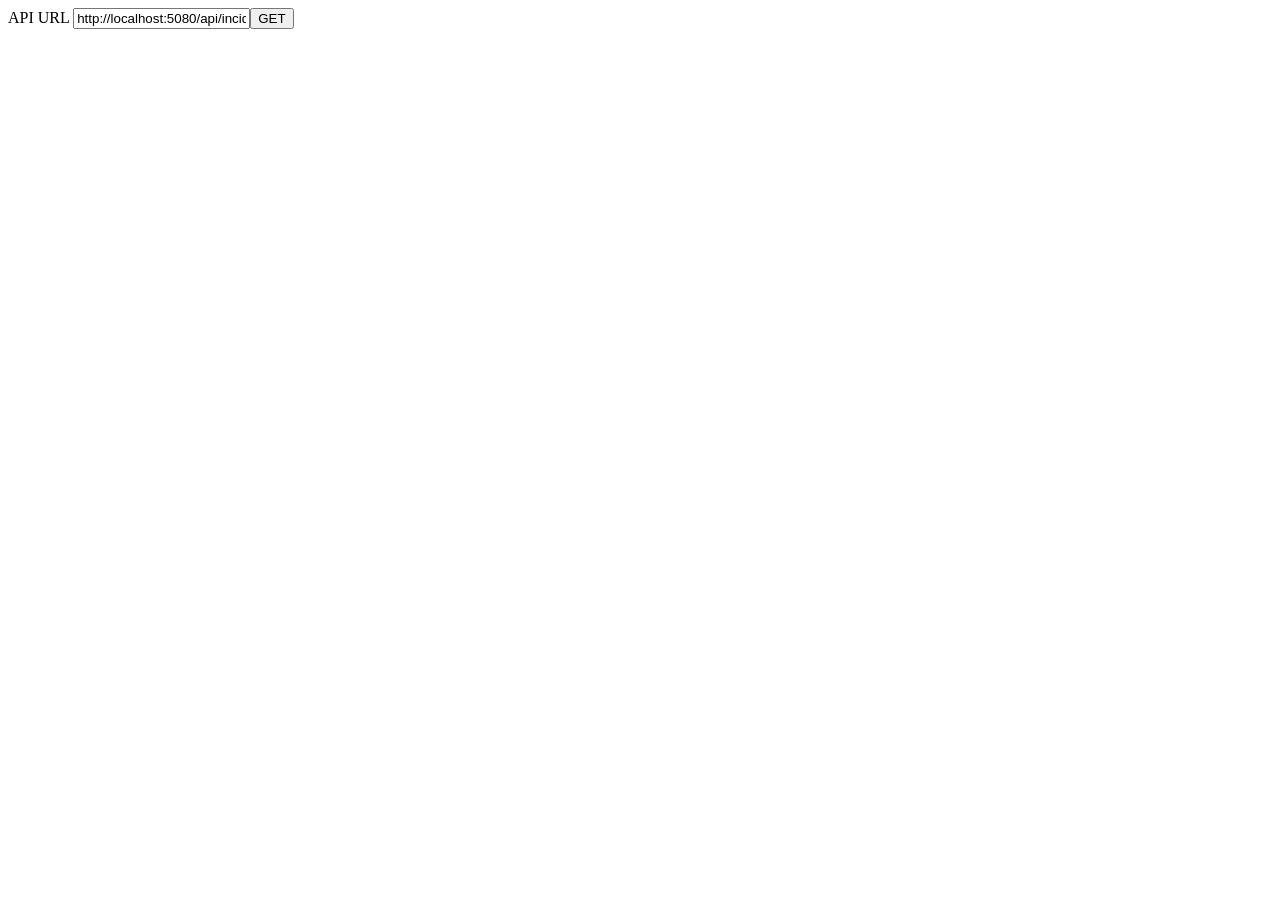
<file: demonstrations/cors-probe/index.html>
<!doctype html><html lang="uk"><meta charset="utf-8"><title>CORS probe</title>
<label>API URL <input id="url" value="http://localhost:5080/api/incidents"></label><button id="probe">GET</button><pre id="result"></pre>
<script src="probe.js" defer></script></html>
</file>
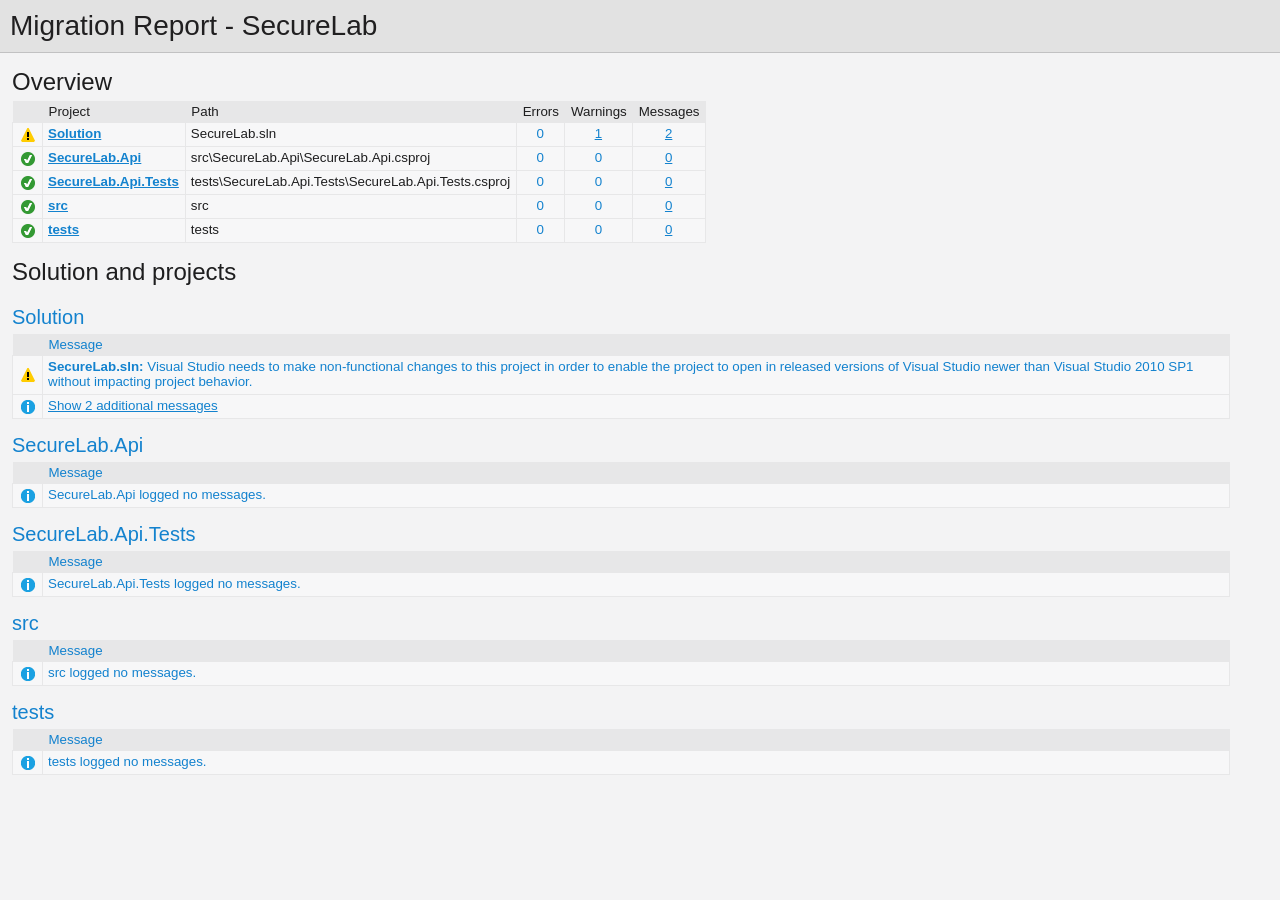
<file: UpgradeLog.htm>
﻿<!DOCTYPE html>
<!-- saved from url=(0014)about:internet -->
 <html xmlns:msxsl="urn:schemas-microsoft-com:xslt"><head><meta content="en-us" http-equiv="Content-Language" /><meta content="text/html; charset=utf-16" http-equiv="Content-Type" /><title _locID="ConversionReport0">
          Migration Report
        </title><style> 
                    /* Body style, for the entire document */
                    body
                    {
                        background: #F3F3F4;
                        color: #1E1E1F;
                        font-family: "Segoe UI", Tahoma, Geneva, Verdana, sans-serif;
                        padding: 0;
                        margin: 0;
                    }

                    /* Header1 style, used for the main title */
                    h1
                    {
                        padding: 10px 0px 10px 10px;
                        font-size: 21pt;
                        background-color: #E2E2E2;
                        border-bottom: 1px #C1C1C2 solid; 
                        color: #201F20;
                        margin: 0;
                        font-weight: normal;
                    }

                    /* Header2 style, used for "Overview" and other sections */
                    h2
                    {
                        font-size: 18pt;
                        font-weight: normal;
                        padding: 15px 0 5px 0;
                        margin: 0;
                    }

                    /* Header3 style, used for sub-sections, such as project name */
                    h3
                    {
                        font-weight: normal;
                        font-size: 15pt;
                        margin: 0;
                        padding: 15px 0 5px 0;
                        background-color: transparent;
                    }

                    /* Color all hyperlinks one color */
                    a
                    {
                        color: #1382CE;
                    }

                    /* Table styles */ 
                    table
                    {
                        border-spacing: 0 0;
                        border-collapse: collapse;
                        font-size: 10pt;
                    }

                    table th
                    {
                        background: #E7E7E8;
                        text-align: left;
                        text-decoration: none;
                        font-weight: normal;
                        padding: 3px 6px 3px 6px;
                    }

                    table td
                    {
                        vertical-align: top;
                        padding: 3px 6px 5px 5px;
                        margin: 0px;
                        border: 1px solid #E7E7E8;
                        background: #F7F7F8;
                    }

                    /* Local link is a style for hyperlinks that link to file:/// content, there are lots so color them as 'normal' text until the user mouse overs */
                    .localLink
                    {
                        color: #1E1E1F;
                        background: #EEEEED;
                        text-decoration: none;
                    }

                    .localLink:hover
                    {
                        color: #1382CE;
                        background: #FFFF99;
                        text-decoration: none;
                    }

                    /* Center text, used in the over views cells that contain message level counts */ 
                    .textCentered
                    {
                        text-align: center;
                    }

                    /* The message cells in message tables should take up all avaliable space */
                    .messageCell
                    {
                        width: 100%;
                    }

                    /* Padding around the content after the h1 */ 
                    #content 
                    {
	                    padding: 0px 12px 12px 12px; 
                    }

                    /* The overview table expands to width, with a max width of 97% */ 
                    #overview table
                    {
                        width: auto;
                        max-width: 75%; 
                    }

                    /* The messages tables are always 97% width */
                    #messages table
                    {
                        width: 97%;
                    }

                    /* All Icons */
                    .IconSuccessEncoded, .IconInfoEncoded, .IconWarningEncoded, .IconErrorEncoded
                    {
                        min-width:18px;
                        min-height:18px; 
                        background-repeat:no-repeat;
                        background-position:center;
                    }

                    /* Success icon encoded */
                    .IconSuccessEncoded
                    {
                        /* Note: Do not delete the comment below. It is used to verify the correctness of the encoded image resource below before the product is released */
                        /* [---XsltValidateInternal-Base64EncodedImage:IconSuccess#Begin#background-image: url(data:image/png;base64,#Separator#);#End#] */
                        background-image: url([data-uri]);
                    }

                    /* Information icon encoded */
                    .IconInfoEncoded
                    {
                        /* Note: Do not delete the comment below. It is used to verify the correctness of the encoded image resource below before the product is released */
                        /* [---XsltValidateInternal-Base64EncodedImage:IconInformation#Begin#background-image: url(data:image/png;base64,#Separator#);#End#] */
                        background-image: url([data-uri]);
                    }

                    /* Warning icon encoded */
                    .IconWarningEncoded
                    {
                        /* Note: Do not delete the comment below. It is used to verify the correctness of the encoded image resource below before the product is released */
                        /* [---XsltValidateInternal-Base64EncodedImage:IconWarning#Begin#background-image: url(data:image/png;base64,#Separator#);#End#] */
                        background-image: url([data-uri]);
                    }

                    /* Error icon encoded */
                    .IconErrorEncoded
                    {
                        /* Note: Do not delete the comment below. It is used to verify the correctness of the encoded image resource below before the product is released */
                        /* [---XsltValidateInternal-Base64EncodedImage:IconError#Begin#background-image: url(data:image/png;base64,#Separator#);#End#] */
                        background-image: url([data-uri]);
                    }
                 </style><script type="text/javascript" language="javascript"> 
          
            // Startup 
            // Hook up the the loaded event for the document/window, to linkify the document content
            var startupFunction = function() { linkifyElement("messages"); };
            
            if(window.attachEvent)
            {
              window.attachEvent('onload', startupFunction);
            }
            else if (window.addEventListener) 
            {
              window.addEventListener('load', startupFunction, false);
            }
            else 
            {
              document.addEventListener('load', startupFunction, false);
            } 
            
            // Toggles the visibility of table rows with the specified name 
            function toggleTableRowsByName(name)
            {
               var allRows = document.getElementsByTagName('tr');
               for (i=0; i < allRows.length; i++)
               {
                  var currentName = allRows[i].getAttribute('name');
                  if(!!currentName && currentName.indexOf(name) == 0)
                  {
                      var isVisible = allRows[i].style.display == ''; 
                      isVisible ? allRows[i].style.display = 'none' : allRows[i].style.display = '';
                  }
               }
            }
            
            function scrollToFirstVisibleRow(name) 
            {
               var allRows = document.getElementsByTagName('tr');
               for (i=0; i < allRows.length; i++)
               {
                  var currentName = allRows[i].getAttribute('name');
                  var isVisible = allRows[i].style.display == ''; 
                  if(!!currentName && currentName.indexOf(name) == 0 && isVisible)
                  {
                     allRows[i].scrollIntoView(true); 
                     return true; 
                  }
               }
               
               return false;
            }
            
            // Linkifies the specified text content, replaces candidate links with html links 
            function linkify(text)
            {
                 if(!text || 0 === text.length)
                 {
                     return text; 
                 }

                 // Find http, https and ftp links and replace them with hyper links 
                 var urlLink = /(http|https|ftp)\:\/\/[a-zA-Z0-9\-\.]+(:[a-zA-Z0-9]*)?\/?([a-zA-Z0-9\-\._\?\,\/\\\+&%\$#\=~;\{\}])*/gi;
                 
                 return text.replace(urlLink, '<a href="$&">$&</a>') ;
            }
            
            // Linkifies the specified element by ID
            function linkifyElement(id)
            {
                var element = document.getElementById(id);
                if(!!element)
                {
                  element.innerHTML = linkify(element.innerHTML); 
                }
            }
            
            function ToggleMessageVisibility(projectName)
            {
              if(!projectName || 0 === projectName.length)
              {
                return; 
              }
              
              toggleTableRowsByName("MessageRowClass" + projectName);
              toggleTableRowsByName('MessageRowHeaderShow' + projectName);
              toggleTableRowsByName('MessageRowHeaderHide' + projectName); 
            }
            
            function ScrollToFirstVisibleMessage(projectName)
            {
              if(!projectName || 0 === projectName.length)
              {
                return; 
              }
              
              // First try the 'Show messages' row
              if(!scrollToFirstVisibleRow('MessageRowHeaderShow' + projectName))
              {
                // Failed to find a visible row for 'Show messages', try an actual message row 
                scrollToFirstVisibleRow('MessageRowClass' + projectName); 
              }
            }
           </script></head><body><h1 _locID="ConversionReport">
          Migration Report - SecureLab</h1><div id="content"><h2 _locID="OverviewTitle">Overview</h2><div id="overview"><table><tr><th></th><th _locID="ProjectTableHeader">Project</th><th _locID="PathTableHeader">Path</th><th _locID="ErrorsTableHeader">Errors</th><th _locID="WarningsTableHeader">Warnings</th><th _locID="MessagesTableHeader">Messages</th></tr><tr><td class="IconWarningEncoded" /><td><strong><a href="#Solution"><span _locID="OverviewSolutionSpan">Solution</span></a></strong></td><td>SecureLab.sln</td><td class="textCentered"><a>0</a></td><td class="textCentered"><a href="#SolutionWarning">1</a></td><td class="textCentered"><a href="#" onclick="ScrollToFirstVisibleMessage('Solution'); return false;">2</a></td></tr><tr><td class="IconSuccessEncoded" /><td><strong><a href="#SecureLab.Api">SecureLab.Api</a></strong></td><td>src\SecureLab.Api\SecureLab.Api.csproj</td><td class="textCentered"><a>0</a></td><td class="textCentered"><a>0</a></td><td class="textCentered"><a href="#">0</a></td></tr><tr><td class="IconSuccessEncoded" /><td><strong><a href="#SecureLab.Api.Tests">SecureLab.Api.Tests</a></strong></td><td>tests\SecureLab.Api.Tests\SecureLab.Api.Tests.csproj</td><td class="textCentered"><a>0</a></td><td class="textCentered"><a>0</a></td><td class="textCentered"><a href="#">0</a></td></tr><tr><td class="IconSuccessEncoded" /><td><strong><a href="#src">src</a></strong></td><td>src</td><td class="textCentered"><a>0</a></td><td class="textCentered"><a>0</a></td><td class="textCentered"><a href="#">0</a></td></tr><tr><td class="IconSuccessEncoded" /><td><strong><a href="#tests">tests</a></strong></td><td>tests</td><td class="textCentered"><a>0</a></td><td class="textCentered"><a>0</a></td><td class="textCentered"><a href="#">0</a></td></tr></table></div><h2 _locID="SolutionAndProjectsTitle">Solution and projects</h2><div id="messages"><a name="Solution" /><h3 _locID="ProjectDisplayNameHeader">Solution</h3><table><tr id="SolutionHeaderRow"><th></th><th class="messageCell" _locID="MessageTableHeader">Message</th></tr><tr name="WarningRowClassSolution"><td class="IconWarningEncoded"><a name="SolutionWarning" /></td><td class="messageCell"><strong>SecureLab.sln:
        </strong><span>Visual Studio needs to make non-functional changes to this project in order to enable the project to open in released versions of Visual Studio newer than Visual Studio 2010 SP1 without impacting project behavior.</span></td></tr><tr name="MessageRowHeaderShowSolution"><td class="IconInfoEncoded" /><td class="messageCell"><a _locID="ShowAdditionalMessages" href="#" name="SolutionMessage" onclick="ToggleMessageVisibility('Solution'); return false;">
          Show 2 additional messages
        </a></td></tr><tr name="MessageRowClassSolution" style="display: none"><td class="IconInfoEncoded"><a name="SolutionMessage" /></td><td class="messageCell"><strong>SecureLab.sln:
        </strong><span>File successfully backed up as C:\Users\Hladc\Lab\Backup\SecureLab.sln</span></td></tr><tr name="MessageRowClassSolution" style="display: none"><td class="IconInfoEncoded"><a name="SolutionMessage" /></td><td class="messageCell"><strong>SecureLab.sln:
        </strong><span>Solution migrated successfully</span></td></tr><tr style="display: none" name="MessageRowHeaderHideSolution"><td class="IconInfoEncoded" /><td class="messageCell"><a _locID="HideAdditionalMessages" href="#" name="SolutionMessage" onclick="ToggleMessageVisibility('Solution'); return false;">
          Hide 2 additional messages
        </a></td></tr></table><a name="SecureLab.Api" /><h3>SecureLab.Api</h3><table><tr id="SecureLab.ApiHeaderRow"><th></th><th class="messageCell" _locID="MessageTableHeader">Message</th></tr><tr><td class="IconInfoEncoded" /><td class="messageCell" _locID="NoMessagesRow">SecureLab.Api logged no messages.
                  </td></tr></table><a name="SecureLab.Api.Tests" /><h3>SecureLab.Api.Tests</h3><table><tr id="SecureLab.Api.TestsHeaderRow"><th></th><th class="messageCell" _locID="MessageTableHeader">Message</th></tr><tr><td class="IconInfoEncoded" /><td class="messageCell" _locID="NoMessagesRow">SecureLab.Api.Tests logged no messages.
                  </td></tr></table><a name="src" /><h3>src</h3><table><tr id="srcHeaderRow"><th></th><th class="messageCell" _locID="MessageTableHeader">Message</th></tr><tr><td class="IconInfoEncoded" /><td class="messageCell" _locID="NoMessagesRow">src logged no messages.
                  </td></tr></table><a name="tests" /><h3>tests</h3><table><tr id="testsHeaderRow"><th></th><th class="messageCell" _locID="MessageTableHeader">Message</th></tr><tr><td class="IconInfoEncoded" /><td class="messageCell" _locID="NoMessagesRow">tests logged no messages.
                  </td></tr></table></div></div></body></html>
</file>
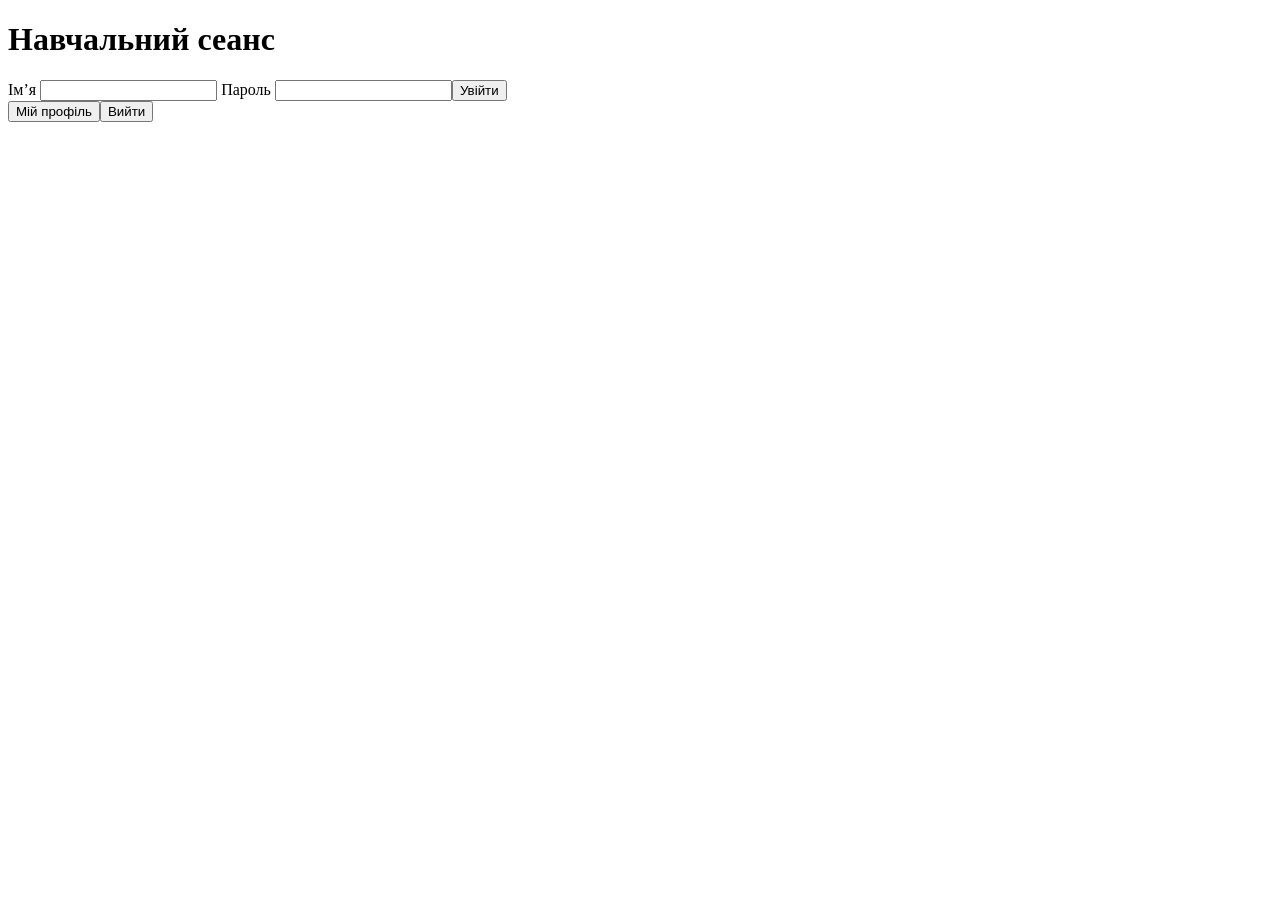
<file: src/SecureLab.Api/Client/auth-lab.html>
<!doctype html>
<html lang="uk"><meta charset="utf-8"><title>ЛР 03 — сеанс</title>
<h1>Навчальний сеанс</h1>
<form id="login"><label>Ім’я <input name="userName" autocomplete="username" required></label>
<label>Пароль <input name="password" type="password" autocomplete="current-password" required></label><button>Увійти</button></form>
<button id="me">Мій профіль</button><button id="logout">Вийти</button><pre id="result"></pre>
<script src="csrf.js" defer></script>
<script src="auth-lab.js" defer></script></html>
</file>
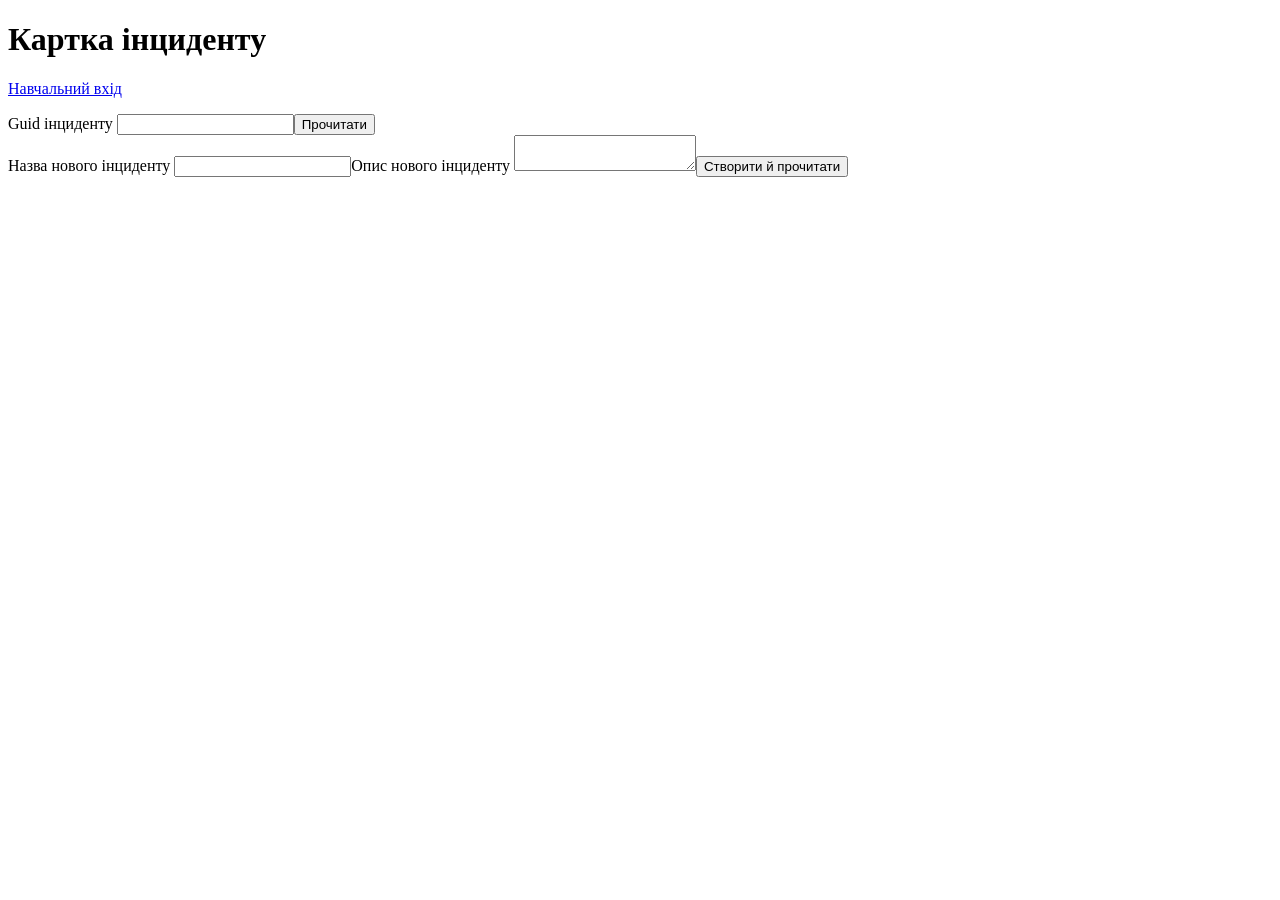
<file: src/SecureLab.Api/Client/browser-lab.html>
<!doctype html>
<html lang="uk"><meta charset="utf-8"><title>ЛР 05 — браузерний потік</title>
<h1>Картка інциденту</h1><p><a href="auth-lab.html">Навчальний вхід</a></p>
<label>Guid інциденту <input id="incident-id"></label><button id="load">Прочитати</button>
<form id="edit"><label>Назва нового інциденту <input name="title" required maxlength="160"></label><label>Опис нового інциденту <textarea name="description" required></textarea></label><button>Створити й прочитати</button></form>
<p id="status"></p><h2 id="title"></h2><div id="description"></div><div id="comments"></div>
<span id="lab05-marker-target" hidden aria-hidden="true"></span>
<script src="csrf.js" defer></script>
<script src="browser-lab.js" defer></script></html>
</file>
